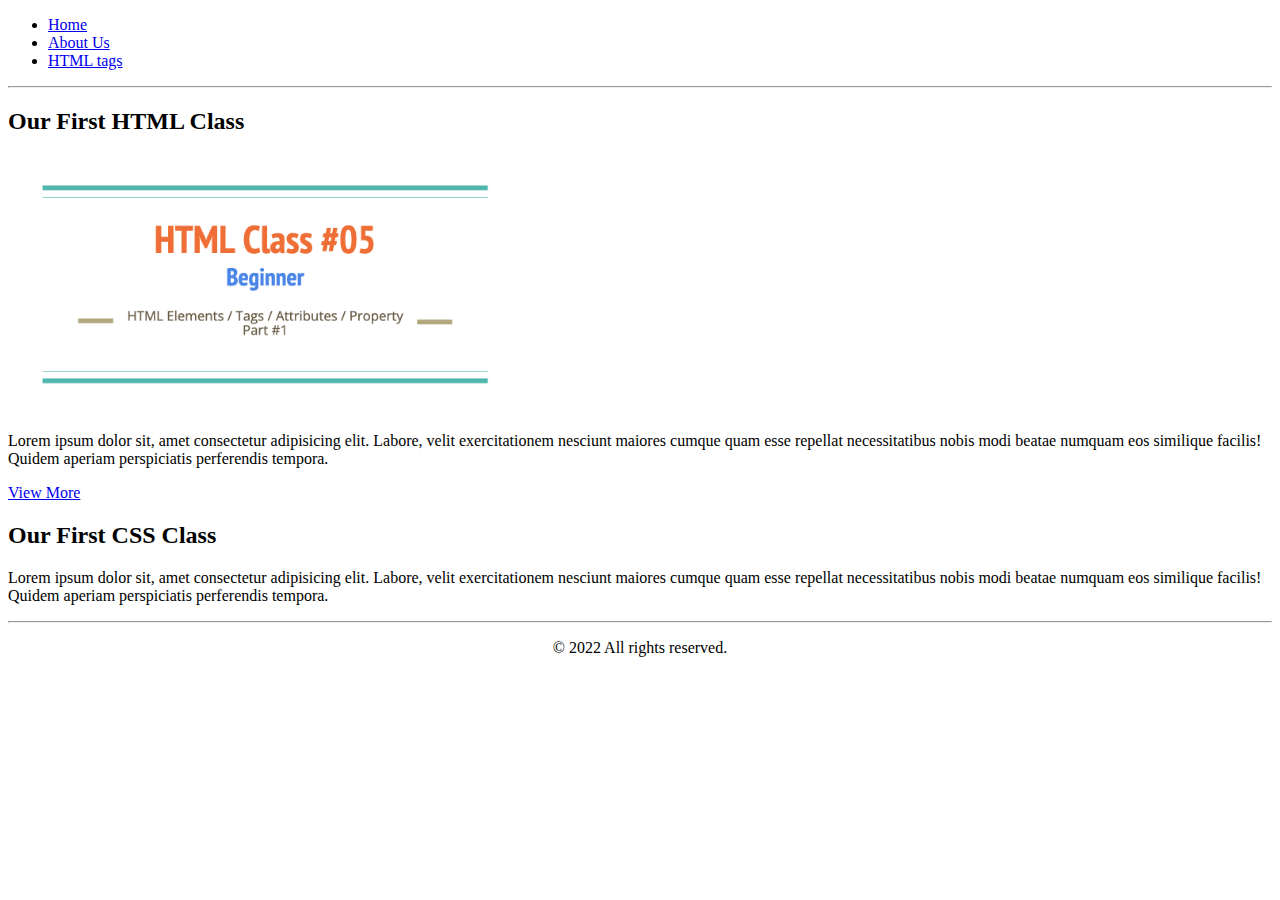
<file: index.html>
<!DOCTYPE html>
<html lang="en">
  <head>
    <meta charset="UTF-8" />
    <meta http-equiv="X-UA-Compatible" content="IE=edge" />
    <meta name="viewport" content="width=device-width, initial-scale=1.0" />
    <title>Website</title>
  </head>
  <body>
    <!-- Header Section -->
    <header>
      <!-- Nav -->
      <nav>
        <ul>
          <li><a href="index.html">Home</a></li>
          <li><a href="about.html">About Us</a></li>
          <li><a href="test.html">HTML tags</a></li>
        </ul>
      </nav>
      <!-- End Nav -->
    </header>
    <hr />
    <!-- End Header Section -->

    <!-- Main Content -->

    <!-- Start HTML Section -->
    <section class="html-section">
      <article>
        <h2>Our First HTML Class</h2>
        <img src="images/class-6.png" width="500" />
        <p>
          Lorem ipsum dolor sit, amet consectetur adipisicing elit. Labore,
          velit exercitationem nesciunt maiores cumque quam esse repellat
          necessitatibus nobis modi beatae numquam eos similique facilis! Quidem
          aperiam perspiciatis perferendis tempora.
        </p>
        <p>
            <a href="test.html">View More</a>
        </p>
      </article>
    </section>
    <!-- End HTML Section -->

    <!-- CSS Section -->
    <section class="css-section">
        <article>
            <h2>Our First CSS Class</h2>
            <p>
              Lorem ipsum dolor sit, amet consectetur adipisicing elit. Labore,
              velit exercitationem nesciunt maiores cumque quam esse repellat
              necessitatibus nobis modi beatae numquam eos similique facilis! Quidem
              aperiam perspiciatis perferendis tempora.
            </p>
          </article>
    </section>
    <!-- End CSS Section -->
    <!-- End Main Content -->

    <!-- Footer -->
    <hr>
    <footer>
        <p align="center">&copy; 2022 All rights reserved.</p>
    </footer>
    <!-- End Footer -->
  </body>
</html>
</file>
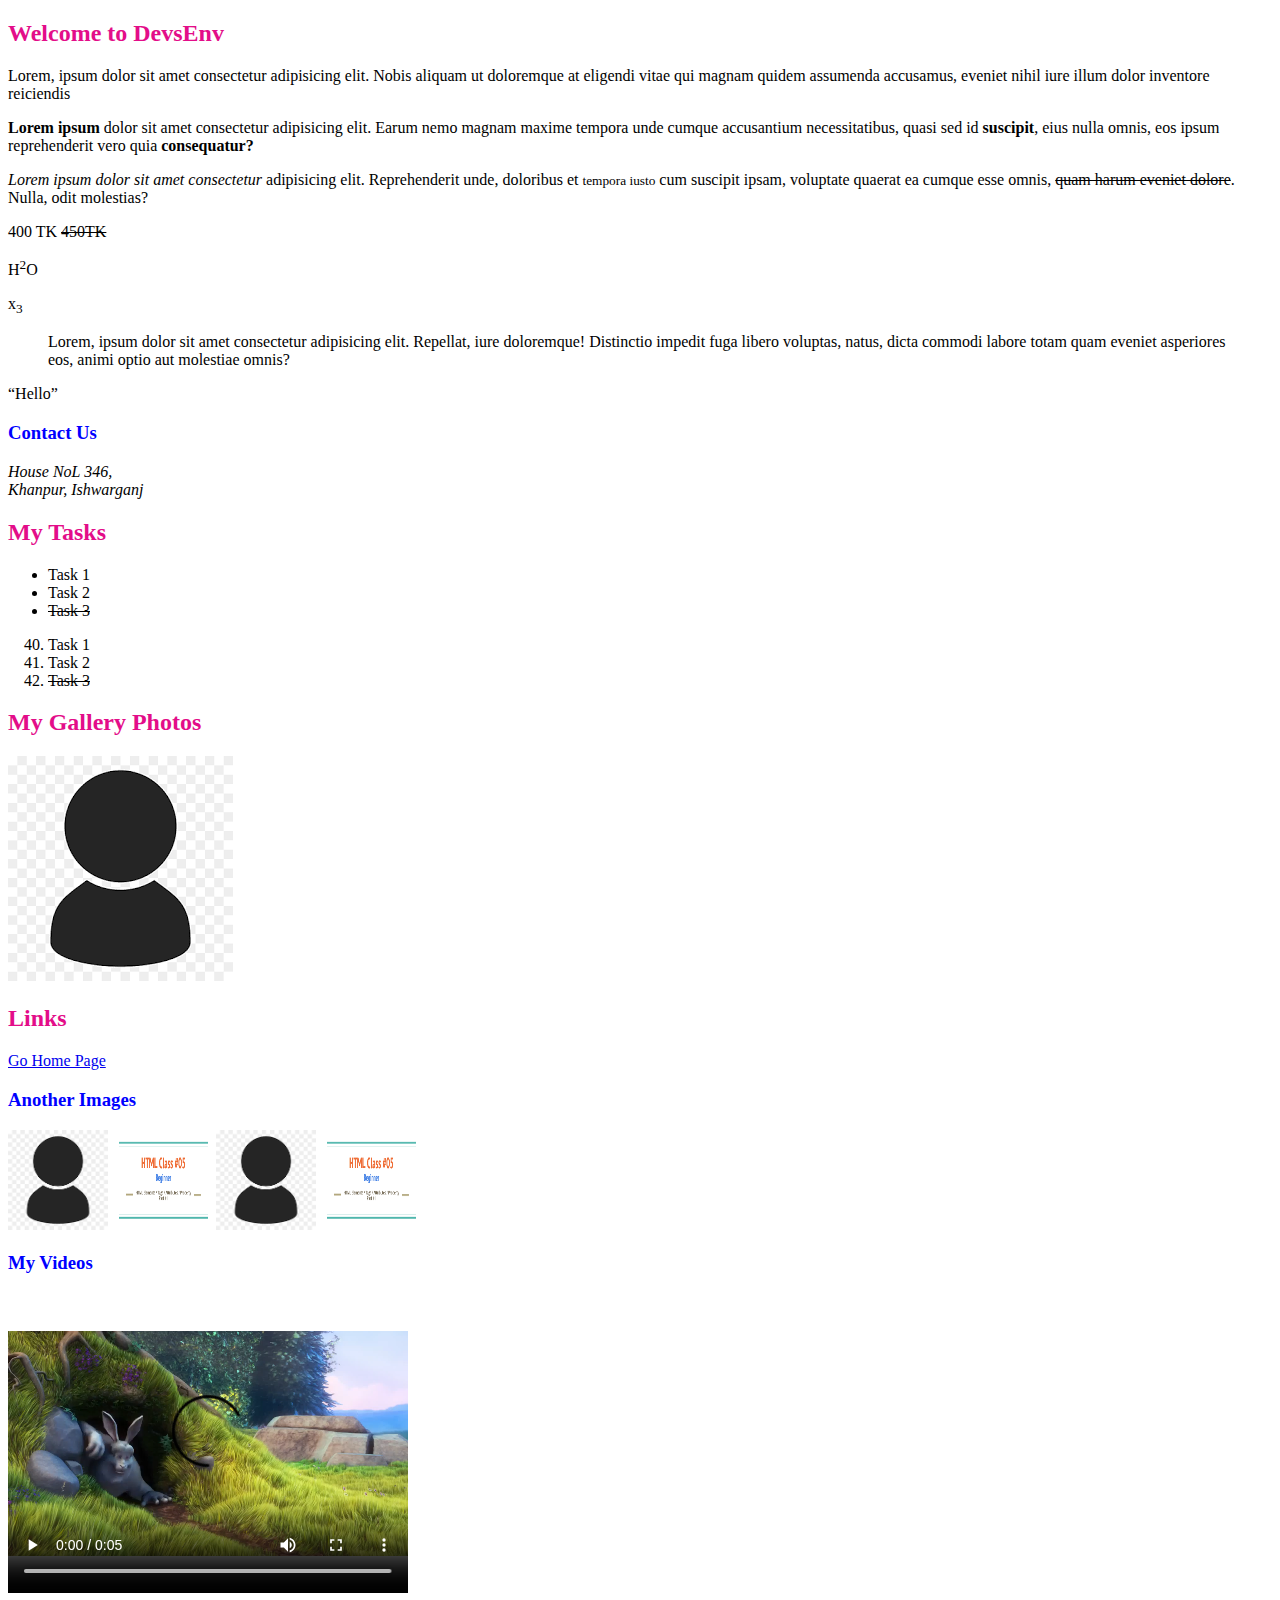
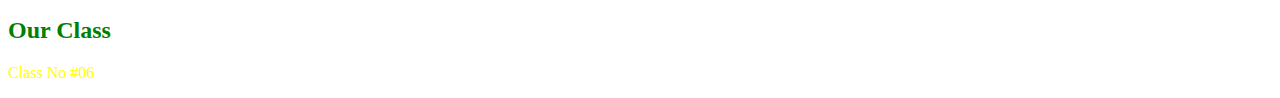
<file: test.html>
<!DOCTYPE html>
<html>
  <head>
    <title>Hello World. Class #6</title>
    <meta name="author" content="Akash" />
    <meta name="keywords" content="Ecommerce, Blog" />
    <meta name="description" content="Ecommerce Blog" />

    <style>
        /* h2 {
            color: red;
        }
        h3 {
            color: blue;
        } */
    </style>
    <link rel="stylesheet" href="css/style.css">
  </head>

  <body>
    <!-- <h1>Heading 1</h1>
        <h2>Heading 2</h2>
        <h3>Heading 3</h3>
        <h4>Heading 4</h4>
        <h5>Heading 5</h5>
        <h6>Heading 6</h6> -->

    <h2>Welcome to DevsEnv</h2>
    <p>
      Lorem, ipsum dolor sit amet consectetur adipisicing elit. Nobis aliquam ut
      doloremque at eligendi vitae qui magnam quidem assumenda accusamus,
      eveniet nihil iure illum dolor inventore reiciendis
    </p>
    <p>
      <strong>Lorem ipsum</strong> dolor sit amet consectetur adipisicing elit.
      Earum nemo magnam maxime tempora unde cumque accusantium necessitatibus,
      quasi sed id <strong>suscipit</strong>, eius nulla omnis, eos ipsum
      reprehenderit vero quia <b>consequatur?</b>
    </p>
    <p>
      <i>Lorem ipsum dolor sit amet</i> <em>consectetur</em> adipisicing elit. Reprehenderit
      unde, doloribus et <small>tempora iusto</small> cum suscipit ipsam, voluptate quaerat ea
      cumque esse omnis, <del>quam harum eveniet dolore</del>. Nulla, odit molestias?
    </p>
    <p>
        400 TK <del>450TK</del>
    </p>
    <p>
        H<sup>2</sup>O
    </p>
    <p>
        x<sub>3</sub>
    </p>
    <p>
        <blockquote>
            Lorem, ipsum dolor sit amet consectetur adipisicing elit. Repellat, iure doloremque! Distinctio impedit fuga libero voluptas, natus, dicta commodi labore totam quam eveniet asperiores eos, animi optio aut molestiae omnis?
        </blockquote>
    </p>
    <p>
        <q>Hello</q>
    </p>
    <h3>Contact Us</h3>
    <p>
        <address>
            House NoL 346,<br>
            Khanpur, Ishwarganj<br>
        </address>
    </p>
    <h2>My Tasks</h2>
    <ul>
        <li>Task 1</li>
        <li>Task 2</li>
        <li><del>Task 3</del></li>
    </ul>

    <ol start="40" type="1">
        <li>Task 1</li>
        <li>Task 2</li>
        <li><del>Task 3</del></li>
    </ol>

    <h2>My Gallery Photos</h2>
    <img src="[data-uri]" />

    <h2>Links</h2>
    <a href="index.html">Go Home Page</a>

    <h3>Another Images</h3>
    <img src="images/photo.png" alt="Photo" width="100" height="100" />
    <img src="images/class-6.png" alt="Site Logo" width="100" height="100" />
    <img src="images/photo.png" alt="Photo" width="100" height="100" />
    <img src="images/class-6.png" alt="Site Logo" width="100" height="100" />


    <h3>My Videos</h3>
    <Video controls width="400" height="300">
        <source src="videos/myvideo.mp4" type="video/mp4" />
        <!-- <source src="videos/myvideo.3gp" type="video/3gp" /> -->
        Your browser does not support videos.
    </Video>

    <h2 id="our-class">Our Class</h2>
    <p class="class-no">
        Class No #06
    </p>
</body>
</html>
</file>
<file: css/style.css>
h2 {
    color: #e30d89;
}

h3 {
    color: blue;
}

#our-class {
    color: green;
}

.class-no {
    color: yellow
}
</file>
